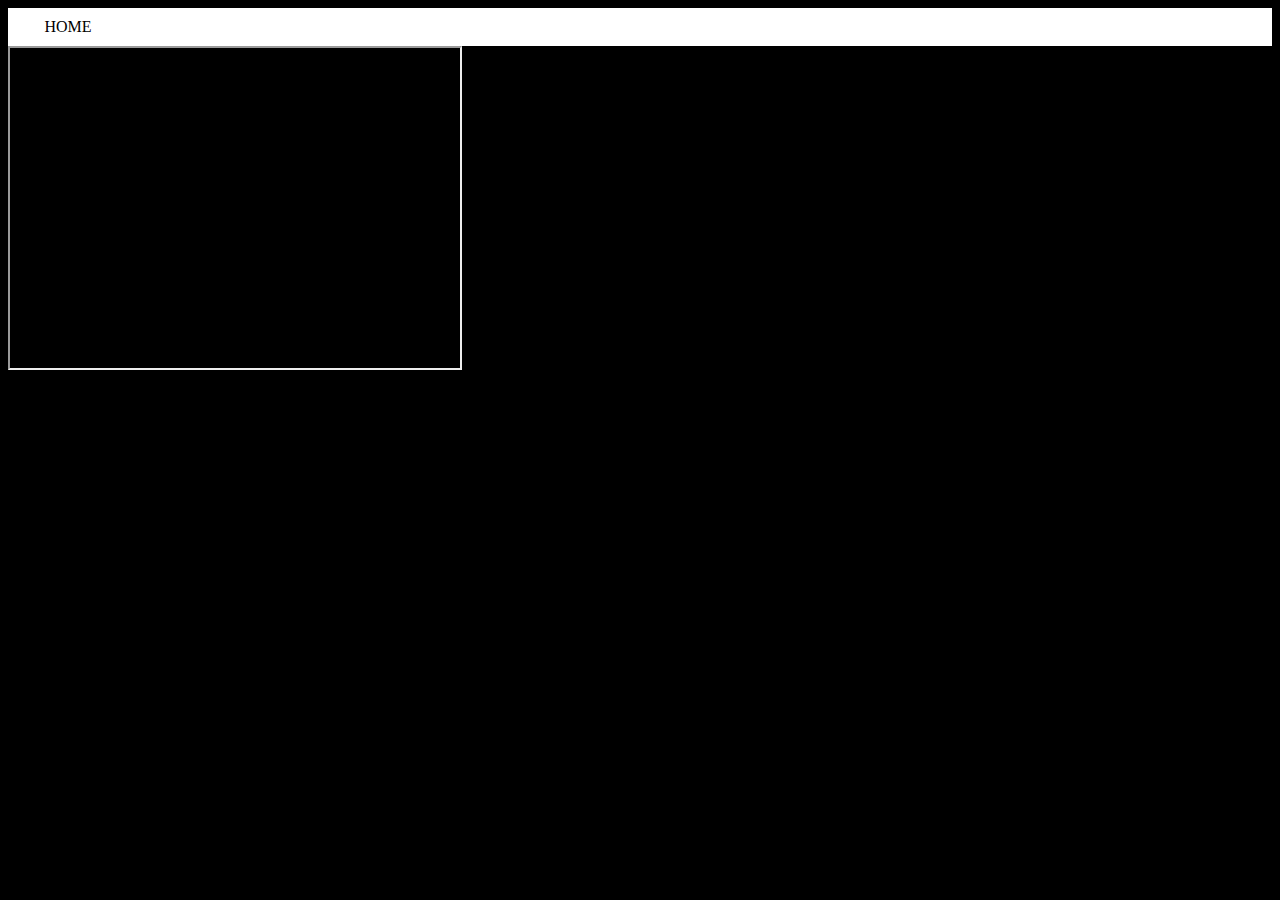
<file: FSOCIETYSITE.html>
<!DOCTYPE html>
<html>
    <head>
<title>FSOCIETY</title>
<link rel="stylesheet" href="FSOCIETY.css">
    </head>
    <body id="background">
        <div id ="centrato">
            <div id="header">
            <div id="menuOr">
            <ul>
            <li><a href="#">HOME</a>
            </li>
            </ul>
         </div>
    </div>
        </div>
<iframe width="450" height="320"
    src = "https://www.youtube.com/watch?v=5VtHq1kxb-0loop=1">
</iframe>
    </body>
</html>
</file>
<file: FSOCIETY.css>
#background{
 
 background-color: black;
 
}

#menuOr {
    text-align:center;
    background-color:white;
    }
    #menuOr ul {
    margin:0px;
    padding:0px;
    overflow:hidden;
    list-style-type:none;
    }
    #menuOr ul a:link , ul a:visited{
    display:block;
    padding:10px;
    text-decoration:none;
    color:black;
    text-transform:uppercase;
    }
    #menuOr ul a:hover {


        
        background-color:cadetblue;
        }
        #menuOr ul li{
        
        float:left;
        width:120px;
        }

#titolo{
    font-family: 'Gill Sans', 'Gill Sans MT', Calibri, 'Trebuchet MS', sans-serif;
    color: white;
    
}
</file>
